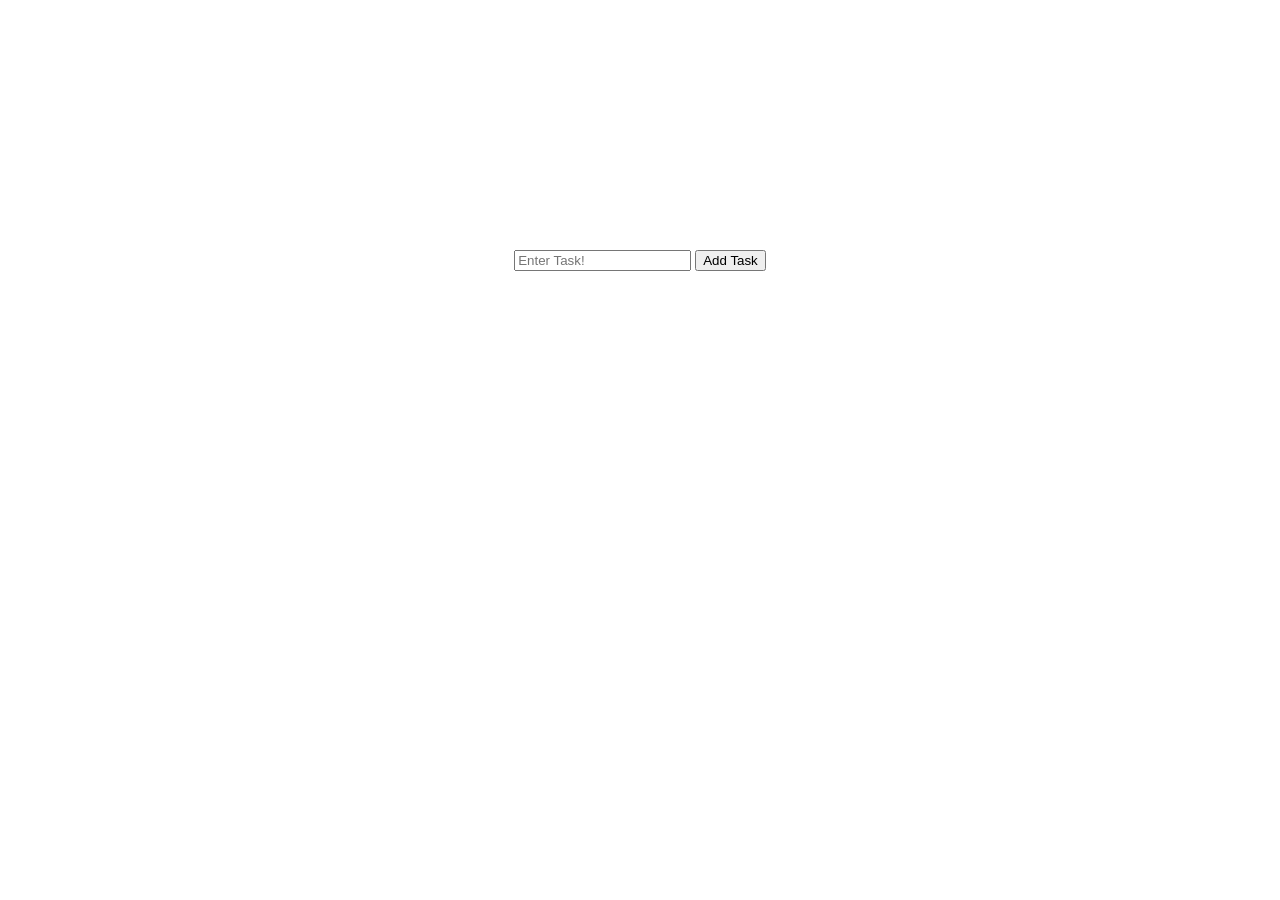
<file: DAY2/index.html>
<!DOCTYPE html>
<html lang="en">
<head>
    <meta charset="UTF-8">
    <meta name="viewport" content="width=device-width, initial-scale=1.0">
    <title>DOM + Real To-Do App</title>
    <link rel="stylesheet" href="style.css">
</head>
<body>

    <div class="main">
       <input id="taskInput" placeholder="Enter Task!">
       <button onclick="addTask()" >Add Task</button>
       <ul id="taskList"></ul>
    </div>
    <script src="index.js"></script>
</body>
</html>
</file>
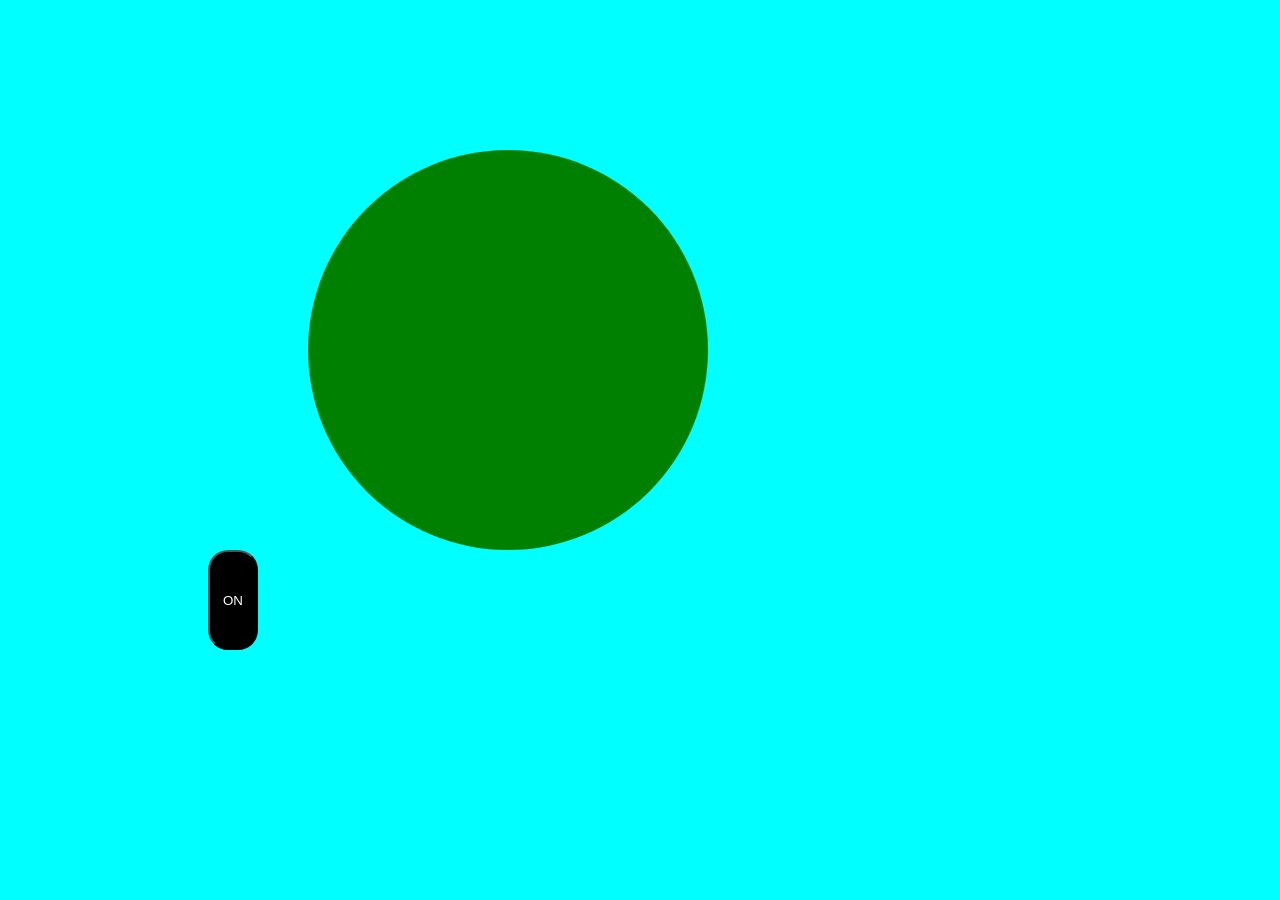
<file: DAY4/index.html>
<!DOCTYPE html>
<html lang="en">
<head>
    <meta charset="UTF-8">
    <meta name="viewport" content="width=device-width, initial-scale=1.0">
    <title>Day 4</title>
    <link rel="stylesheet" href="style.css">
</head>
<body>
    <div class="box"></div>
    <button>ON</button>
    <script src="app.js"></script>
</body>
</html>
</file>
<file: DAY2/style.css>
.main{
    text-align: center;
    margin-top: 250px;
}

h1{
    font-size: medium;
    font-weight: bold;
}

/* button{
    background-color: black;
    color: white;
    padding: 10px;
    border-radius: 15px;
} */
</file>
<file: DAY4/style.css>
body{
    width: 100%;
    height: 100%;
    background-color: aqua;
}

.box{
    height: 400px;
    width: 400px;
    background-color: green;
    border-radius: 50%;
    margin-left: 300px;
    margin-top: 150px;
}

button {
    background-color: black;
    color: white;
    border-radius: 20px;
    width: 50px;
    height: 100px;
    margin-left: 200px;
    margin-right: 100px;
}
</file>
